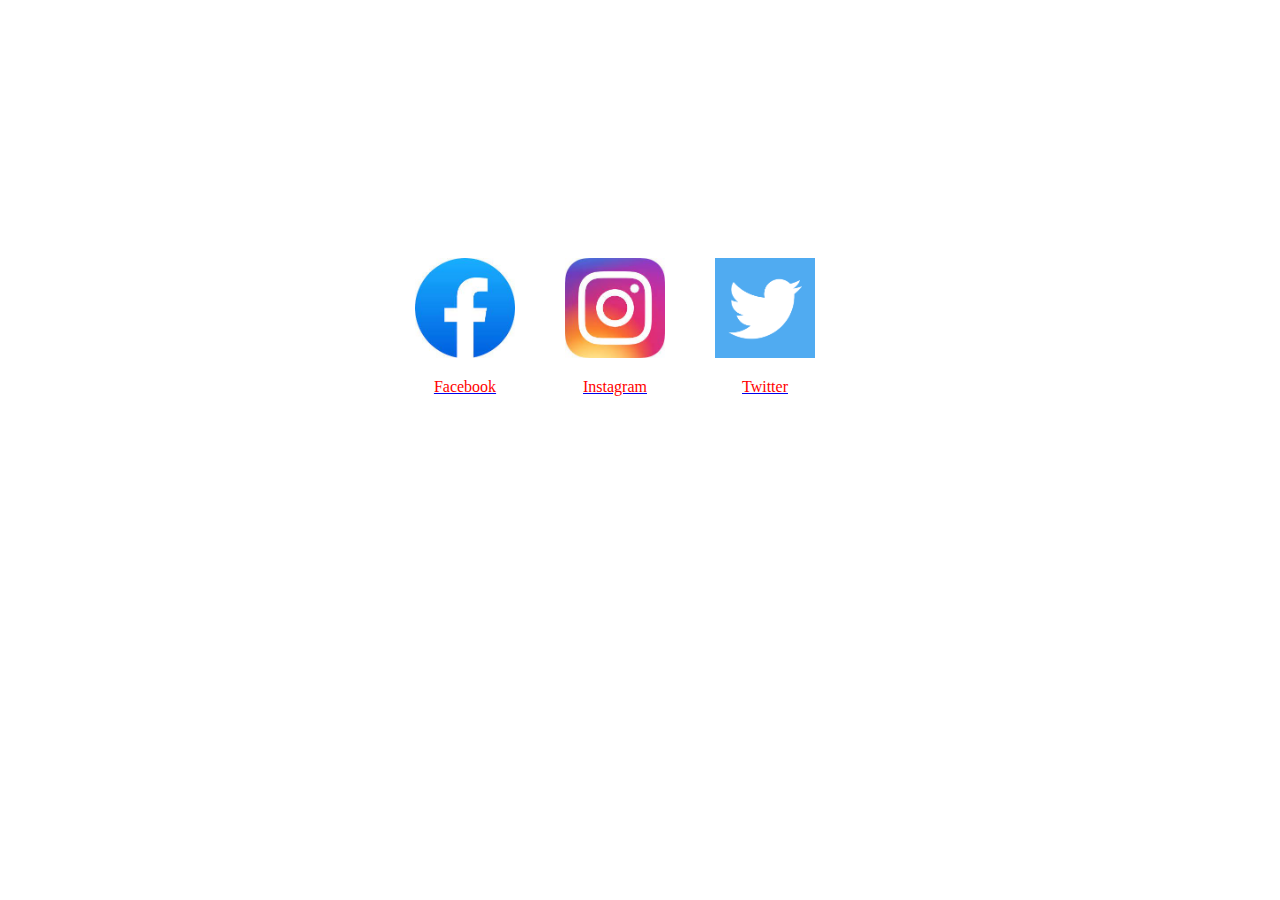
<file: about.html>
<!DOCTYPE html>
<html lang="en">

<head>
    <meta charset="UTF-8">
    <meta http-equiv="X-UA-Compatible" content="IE=edge">
    <meta name="viewport" content="width=device-width, initial-scale=1.0">
    <title>About</title>
    <style>
        .container {
            display: flex;
            align-items: center;
            justify-content: center;
        }

        .container a {
            padding-top: 250px;
            margin-right: 50px;
        }

        .container p {
            text-align: center;
            color: red;
        }

        .container img {
            width: 100px;
            height: 100px;
        }
    </style>
</head>

<body>
    <div class="container">
        <a href="https://google.com">
            <img src="assets/img/fb.jpeg" alt="">
            <p>Facebook</p>
        </a>
        <a href="https://google.com">
            <img src="assets/img/ig.jpeg" alt="">
            <p>Instagram</p>
        </a>
        <a href="https://google.com">
            <img src="assets/img/tw.png" alt="">
            <p>Twitter</p>
        </a>
    </div>
</body>

</html>
</file>
